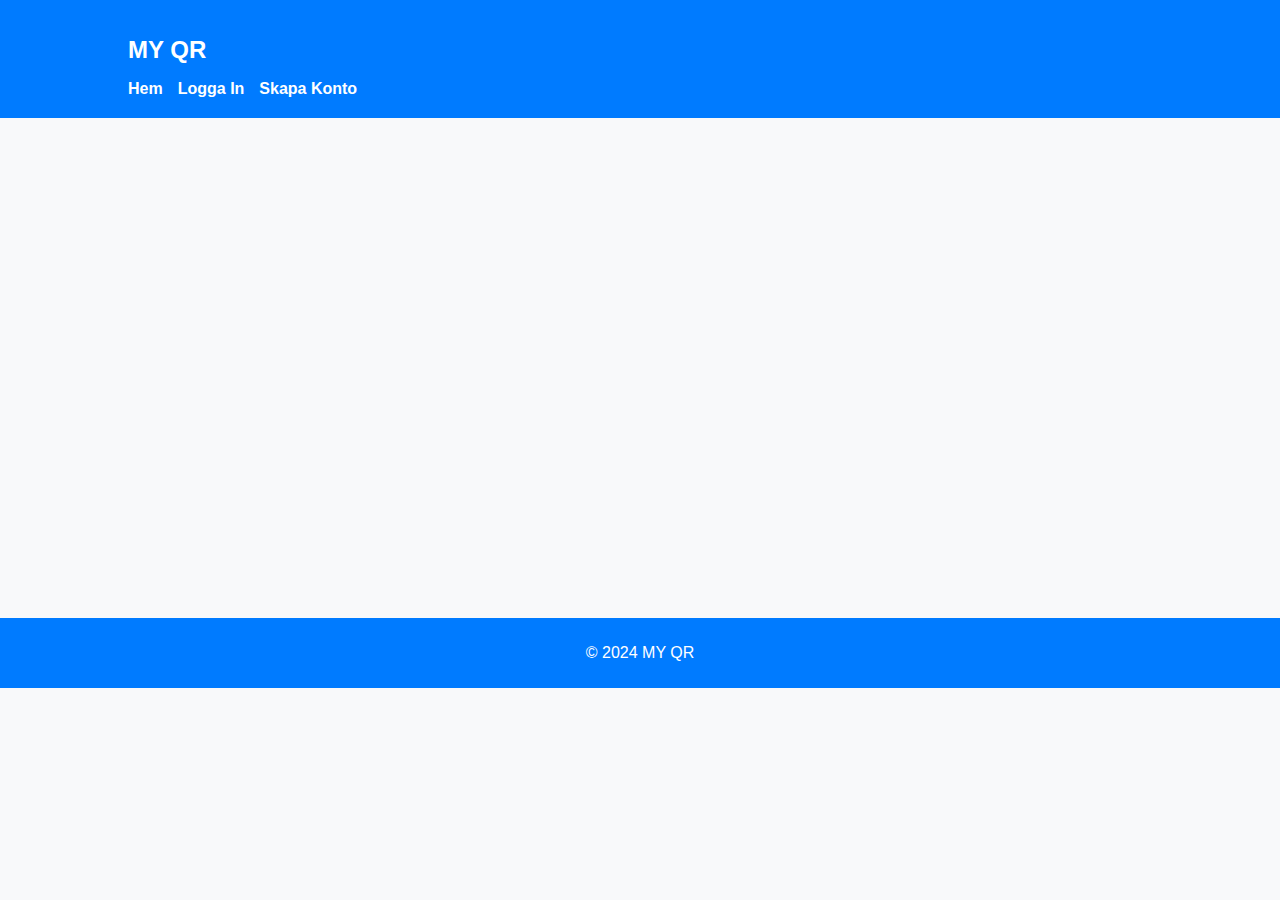
<file: index.html>
<!DOCTYPE html>
<html lang="sv">
<head>
    <meta charset="UTF-8">
    <meta name="viewport" content="width=device-width, initial-scale=1.0">
    <title>MY QR - Hitta Dina Borttappade Saker</title>
    <link rel="stylesheet" href="style.css">
</head>
<body>
    <header>
        <div class="container">
            <h1 id="logo">MY QR</h1>
            <nav>
                <ul>
                    <li><a href="index.html">Hem</a></li>
                    <li><a href="login.html">Logga In</a></li>
                    <li><a href="register.html">Skapa Konto</a></li>
                </ul>
            </nav>
        </div>
    </header>
    <main>
        <section class="hero">
        </section>
    </main>
    <footer>
        <div class="container">
            <p>&copy; 2024 MY QR</p>
        </div>
    </footer>
    <script src="script.js"></script>
</body>
</html>
</file>
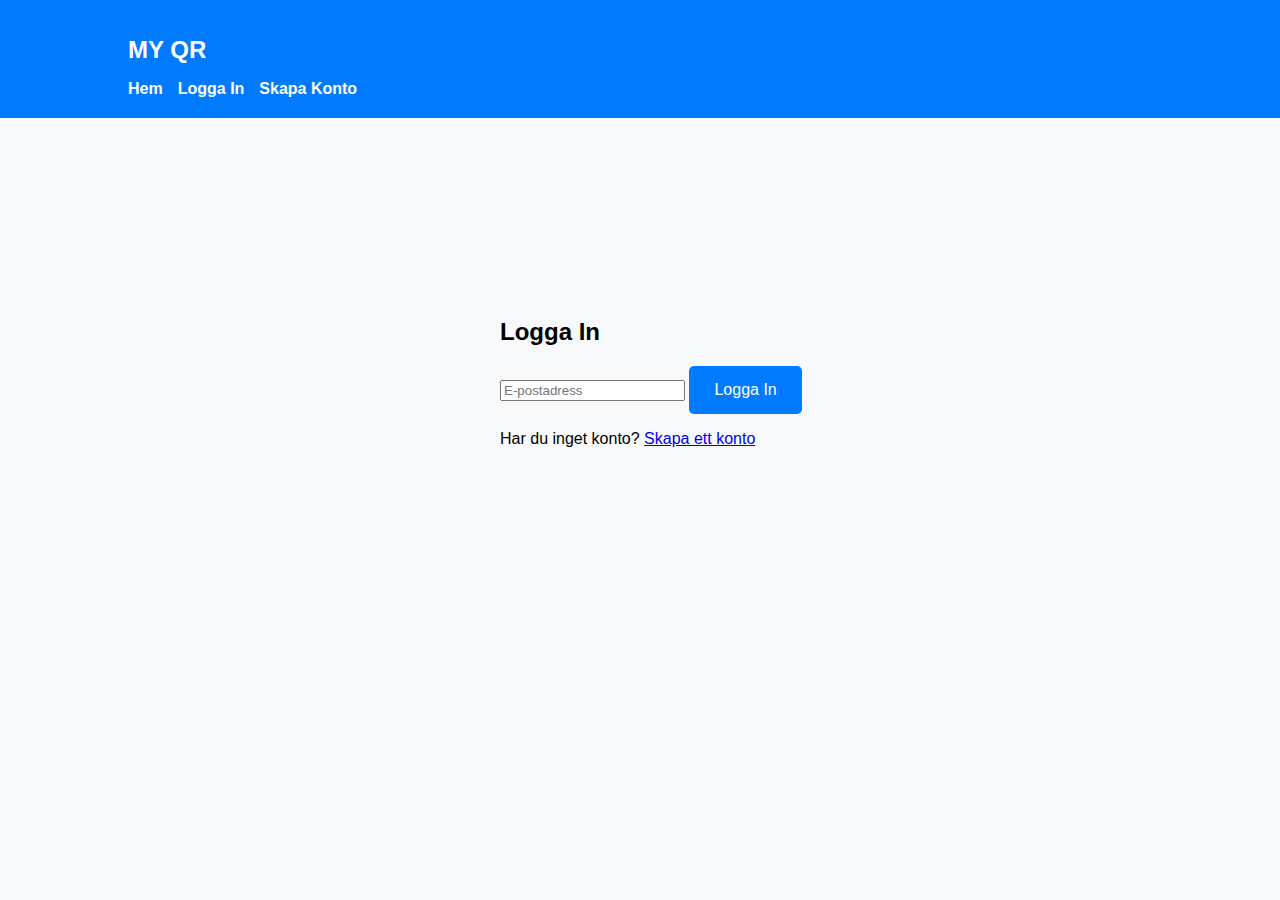
<file: login.html>
<head>
        <meta charset="UTF-8">
    <meta name="viewport" content="width=device-width, initial-scale=1.0">
    <title>MY QR - Hitta Dina Borttappade Saker</title>
    <link rel="stylesheet" href="style.css">
    </head>
    <body>
        <header>
            <div class="container">
                <h1 id="logo">MY QR</h1>
                <nav>
                    <ul>
                        <li><a href="index.html">Hem</a></li>
                        <li><a href="login.html">Logga In</a></li>
                        <li><a href="register.html">Skapa Konto</a></li>
                    </ul>
                </nav>
            </div>
        </header>
    <main>
        <section class="login">
            <h2>Logga In</h2>
            <form id="login-form">
                <input type="email" id="login-email" placeholder="E-postadress" required>
                <button class="btn" type="submit">Logga In</button>
            </form>
            <p>Har du inget konto? <a href="register.html">Skapa ett konto</a></p>
        </section>
    </main>
    <script src="script.js"></script>
</body>
</file>
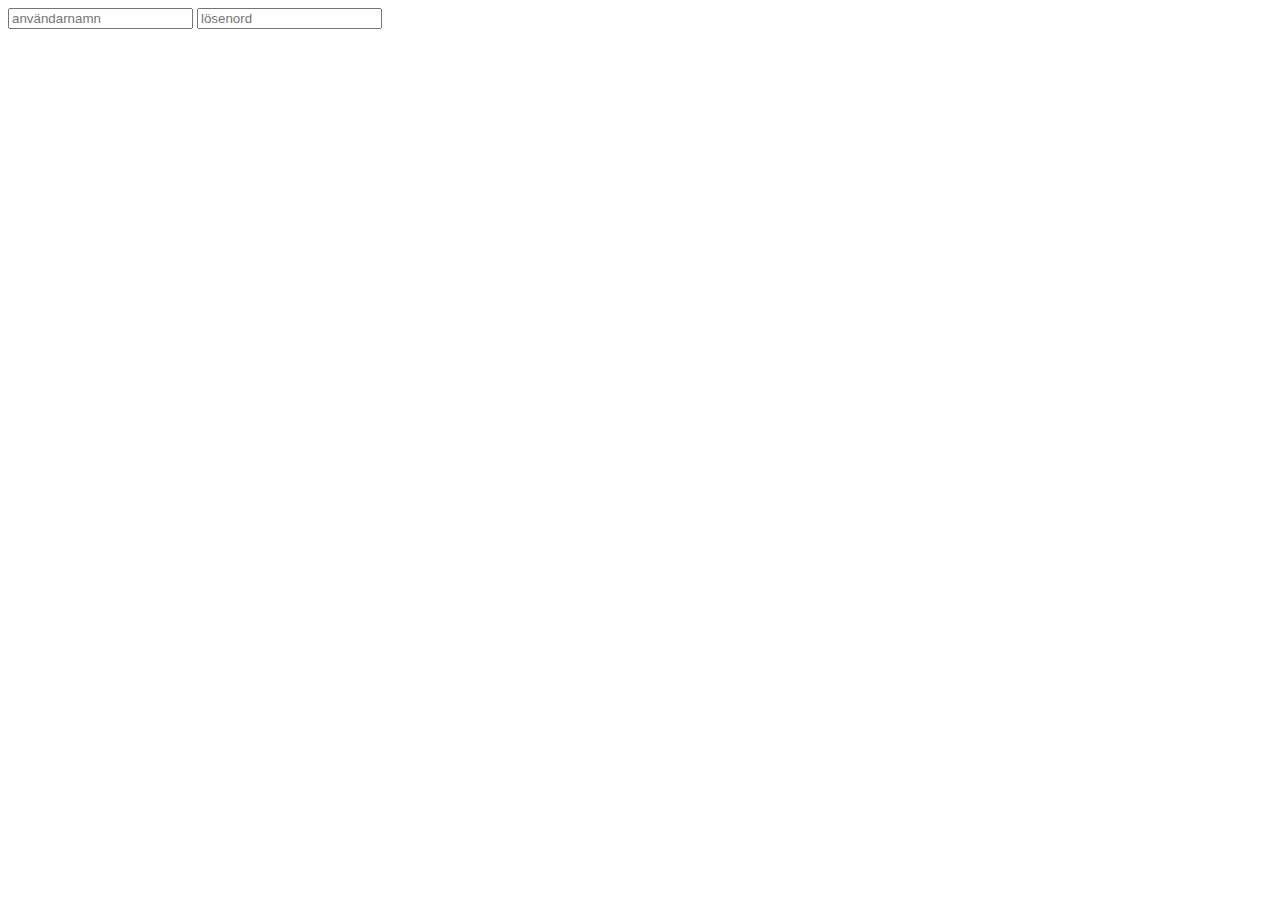
<file: post.html>
<html>
    <form action="login.php" method="post">
        <input type="text" name="skrivet" placeholder="användarnamn">
        <input type="text" name="skrivet" placeholder="lösenord">
    </form>
</html>
</file>
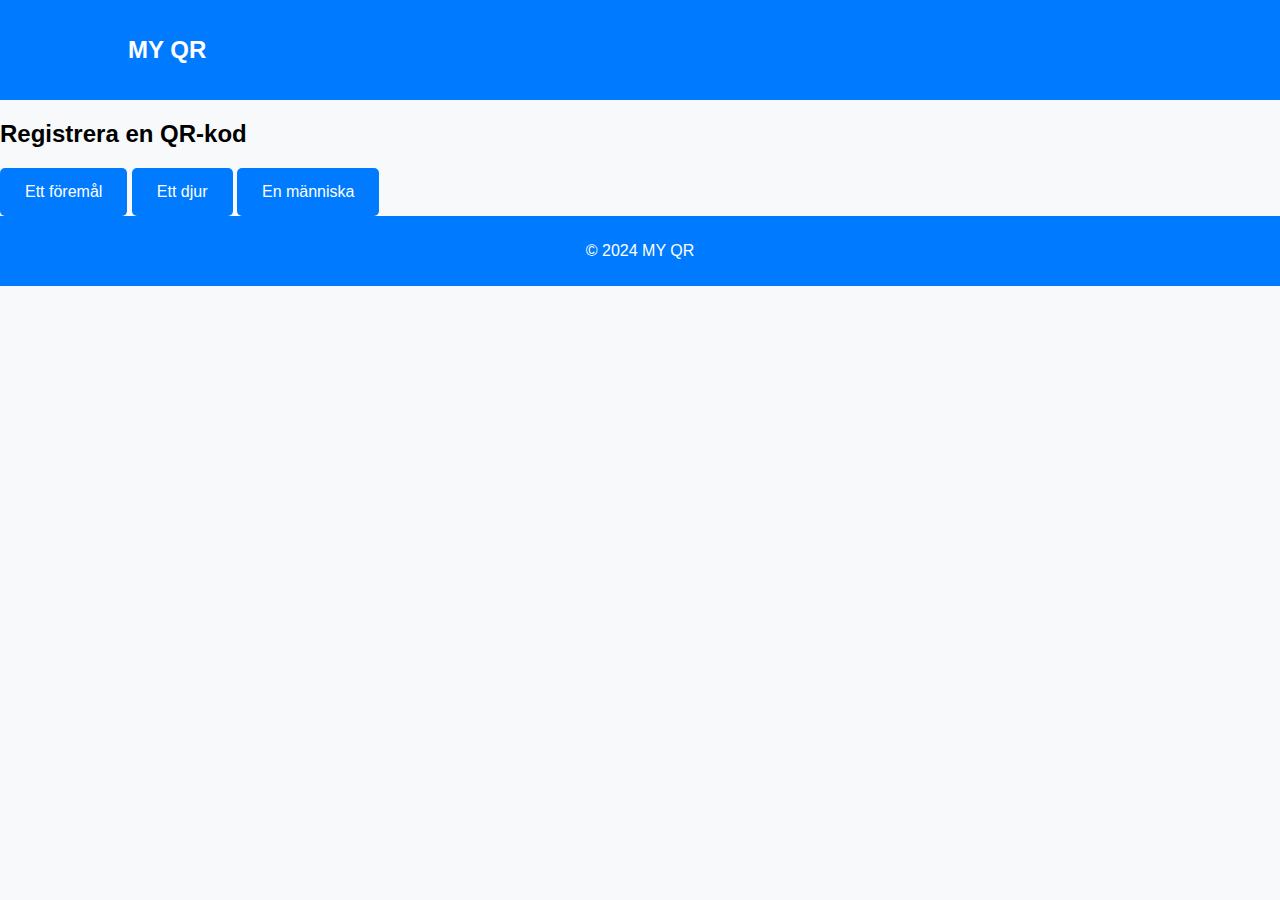
<file: register-qr.html>
<!DOCTYPE html>
<html lang="sv">
<head>
    <meta charset="UTF-8">
    <meta name="viewport" content="width=device-width, initial-scale=1.0">
    <title>Registrera QR - MY QR</title>
    <link rel="stylesheet" href="style.css">
</head>
<body>
    <header>
        <div class="container">
            <h1 id="logo" onclick="goToHome()">MY QR</h1>
        </div>
    </header>
    <main>
        <section id="register-qr-section">
            <h2>Registrera en QR-kod</h2>
            <button class="btn" onclick="navigate('register-item.html')">Ett föremål</button>
            <button class="btn" onclick="navigate('register-animal.html')">Ett djur</button>
            <button class="btn" onclick="navigate('register-person.html')">En människa</button>
        </section>
    </main>
    <footer>
        <div class="container">
            <p>&copy; 2024 MY QR</p>
        </div>
    </footer>
    <script>
        function goToHome() {
            window.location.href = 'index.html';
        }
 
        function navigate(page) {
            window.location.href = page;
        }
    </script>
</body>
</html>
</file>
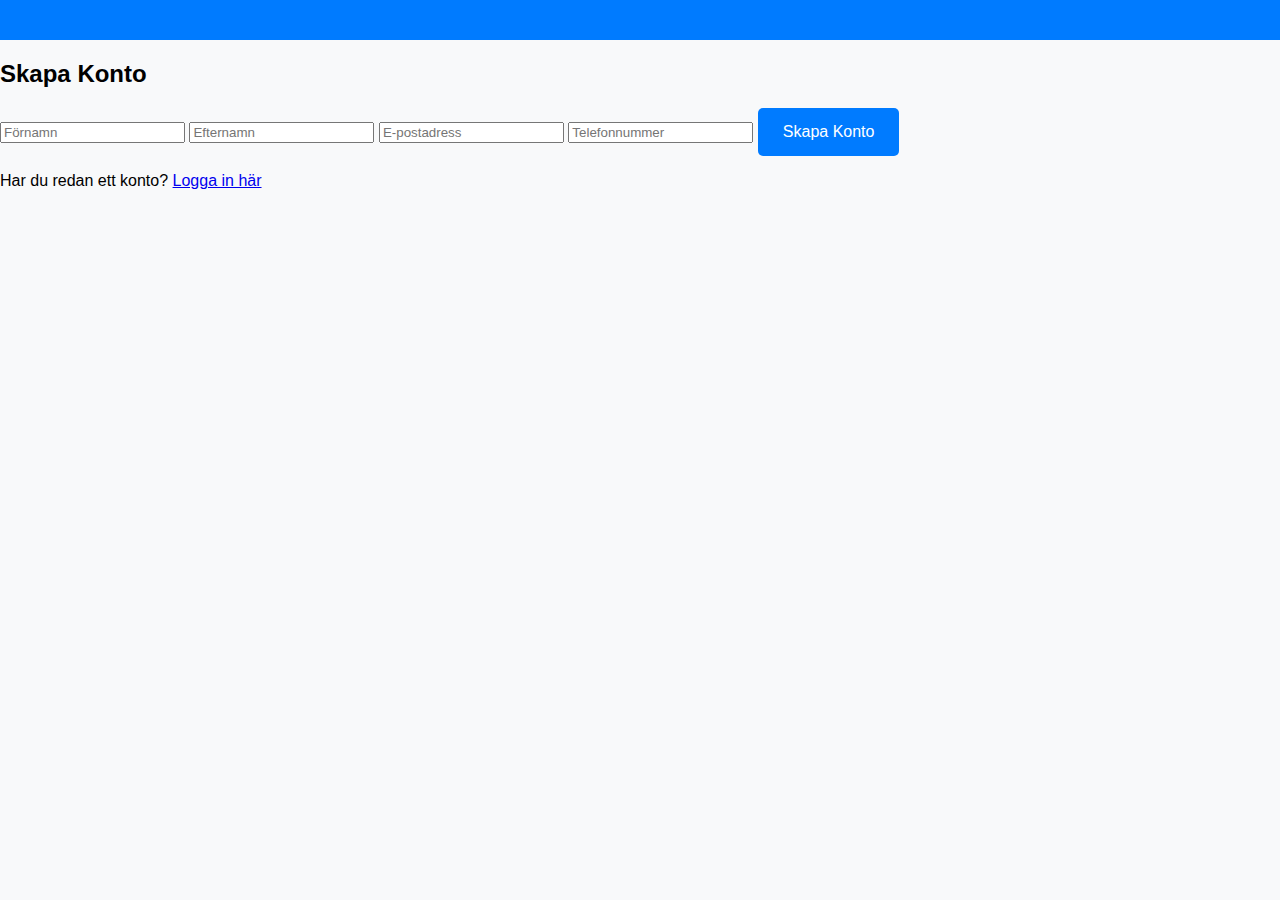
<file: register.html>
<body>
    <header>
        <meta charset="UTF-8">
    <meta name="viewport" content="width=device-width, initial-scale=1.0">
    <title>MY QR - Hitta Dina Borttappade Saker</title>
    <link rel="stylesheet" href="style.css">
    </header>
    <main>
        <section>
            <h2>Skapa Konto</h2>
            <form id="register-form">
                <input type="text" id="first-name" placeholder="Förnamn" required>
                <input type="text" id="last-name" placeholder="Efternamn" required>
                <input type="email" id="email" placeholder="E-postadress" required>
                <input type="tel" id="phone" placeholder="Telefonnummer" required>
                <button class="btn" type="submit">Skapa Konto</button>
            </form>
            <p>Har du redan ett konto? <a href="login.html">Logga in här</a></p>
        </section>
    </main>
    <script src="script.js"></script>
</body>
</file>
<file: style.css>
/* Grundläggande stilar */
body, html {
    margin: 0;
    padding: 0;
    font-family: 'Arial', sans-serif;
    background-color: #f8f9fa;
}
 
.container {
    width: 80%;
    max-width: 1200px;
    margin: 0 auto;
    padding: 0 15px;
}
 
header {
    background-color: #007bff;
    color: white;
    padding: 20px 0;
    display: flex;
    justify-content: space-between;
    align-items: center;
}
 
#logo {
    font-size: 1.5em;
    cursor: pointer;
}
 
nav ul {
    list-style-type: none;
    margin: 0;
    padding: 0;
    display: flex;
    gap: 15px;
}
 
nav ul li a {
    color: white;
    text-decoration: none;
    font-weight: bold;
}
 
nav ul li a:hover {
    text-decoration: underline;
}
 
/* Hero sektion */
.hero {
    background-size: cover;
    background-position: center;
    height: 500px;
    display: flex;
    align-items: center;
    justify-content: center;
    color: white;
}
 
.hero-content {
    text-align: center;
    max-width: 600px;
    background-color: rgba(0, 0, 0, 0.6);
    padding: 30px;
    border-radius: 10px;
}
 
.hero h2 {
    font-size: 2em;
    margin-bottom: 20px;
}
 
.hero p {
    font-size: 1.2em;
    margin-bottom: 30px;
}
 
.hero-buttons {
    display: flex;
    gap: 15px;
}
 
.btn {
    padding: 15px 25px;
    border: none;
    cursor: pointer;
    background-color: #007bff;
    color: white;
    font-size: 1em;
    border-radius: 5px;
    text-decoration: none;
    transition: background-color 0.3s;
}
 
.btn:hover {
    background-color: #0056b3;
}
 
/* Footer */
footer {
    background-color: #007bff;
    color: white;
    padding: 10px 0;
    text-align: center;
}
 
@media (max-width: 768px) {
    .hero {
        height: 300px;
    }
    .hero h2 {
        font-size: 1.5em;
    }
    .hero p {
        font-size: 1em;
    }
}
 
.login {
    margin-top: 200px;
    margin-left: 500px;
}
</file>
